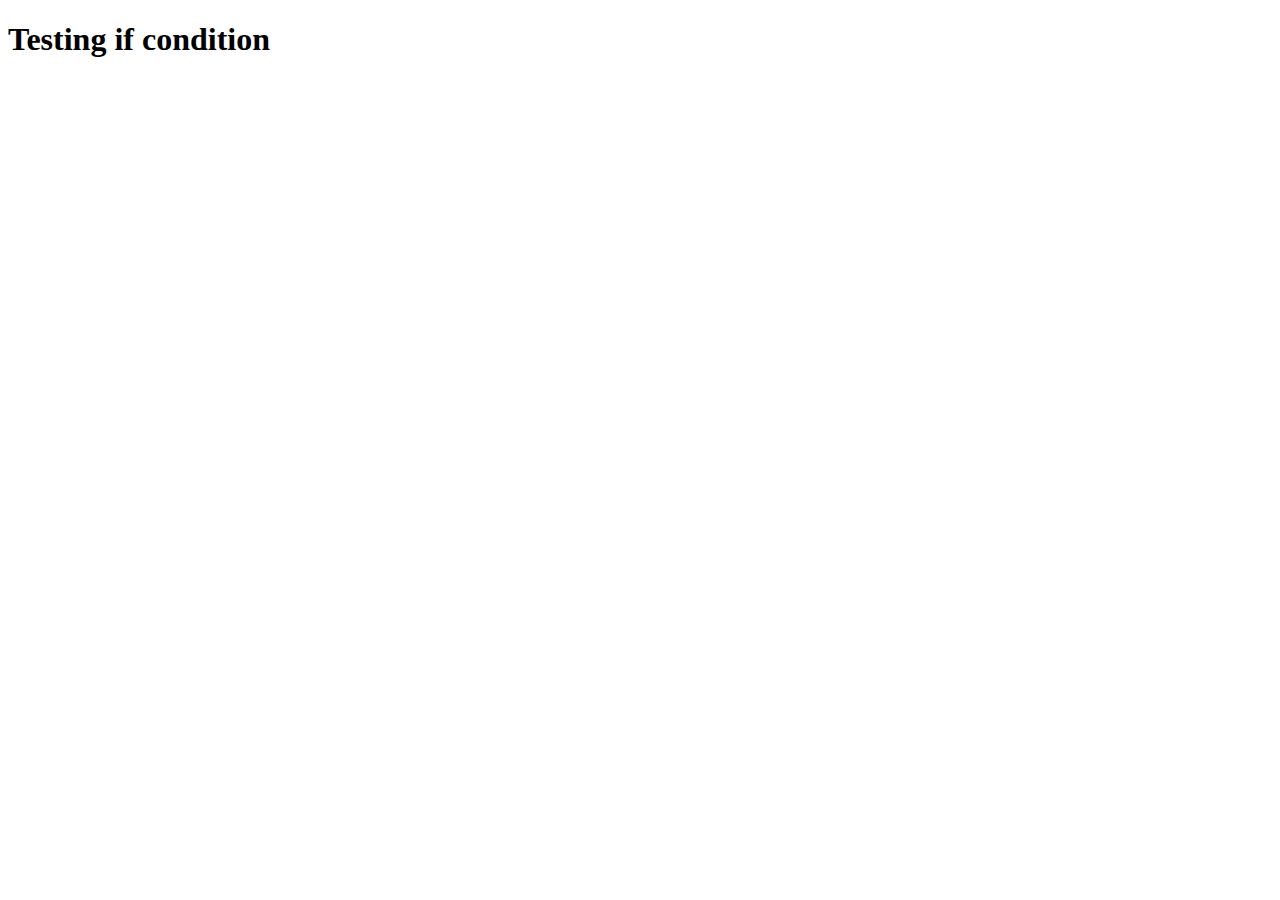
<file: rubiqtest/if condition.html>
<!DOCTYPE html>
<html lang="en">
<head>
    <meta charset="UTF-8">
    <meta name="viewport" content="width=device-width, initial-scale=1.0">
    <title>Document</title>
</head>
<body>
    <h1>Testing if condition </h1>
    <script>
        if(2<10){
            greeting = "good ur right"
        }
    </script>
    
</body>
</html>
</file>
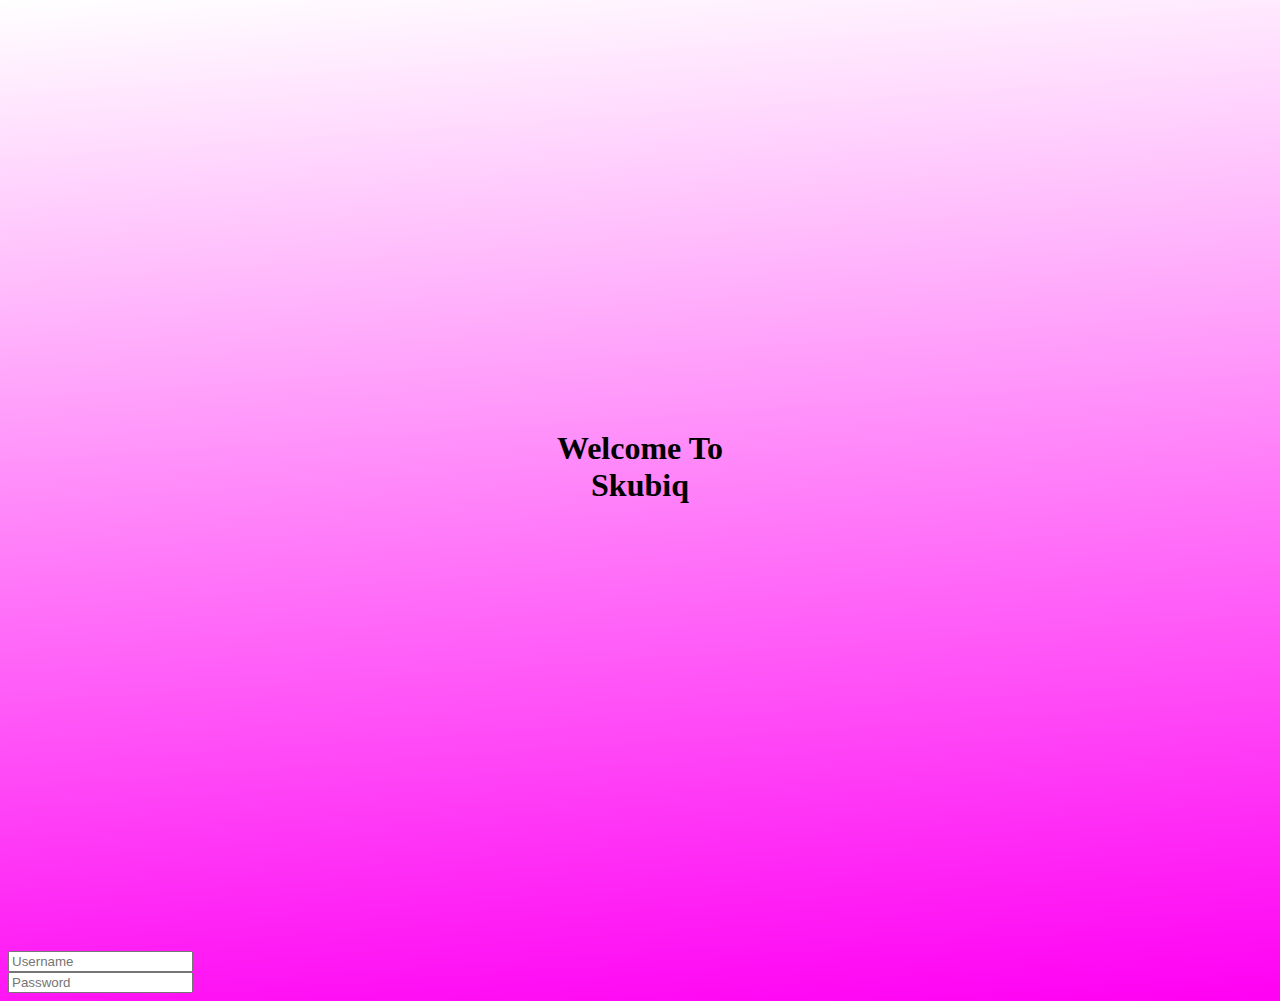
<file: rubiqtest/Log.html>
<!DOCTYPE html>
<html lang="en">
<head>
    <meta charset="UTF-8">
    <meta name="viewport" content="width=device-width, initial-scale=1.0">
    <title>LOGIN PAGE</title>
    <link rel="stylesheet" href="Stylelog.css">
</head>
<body>
    <h1>Welcome To <br>Skubiq</h1><br>
    <form class="login_container"> 
        <input type="text" placeholder="Username" required><br>
        <input type="text" placeholder="Password" required>

    </form>
</body>
</html>
</file>
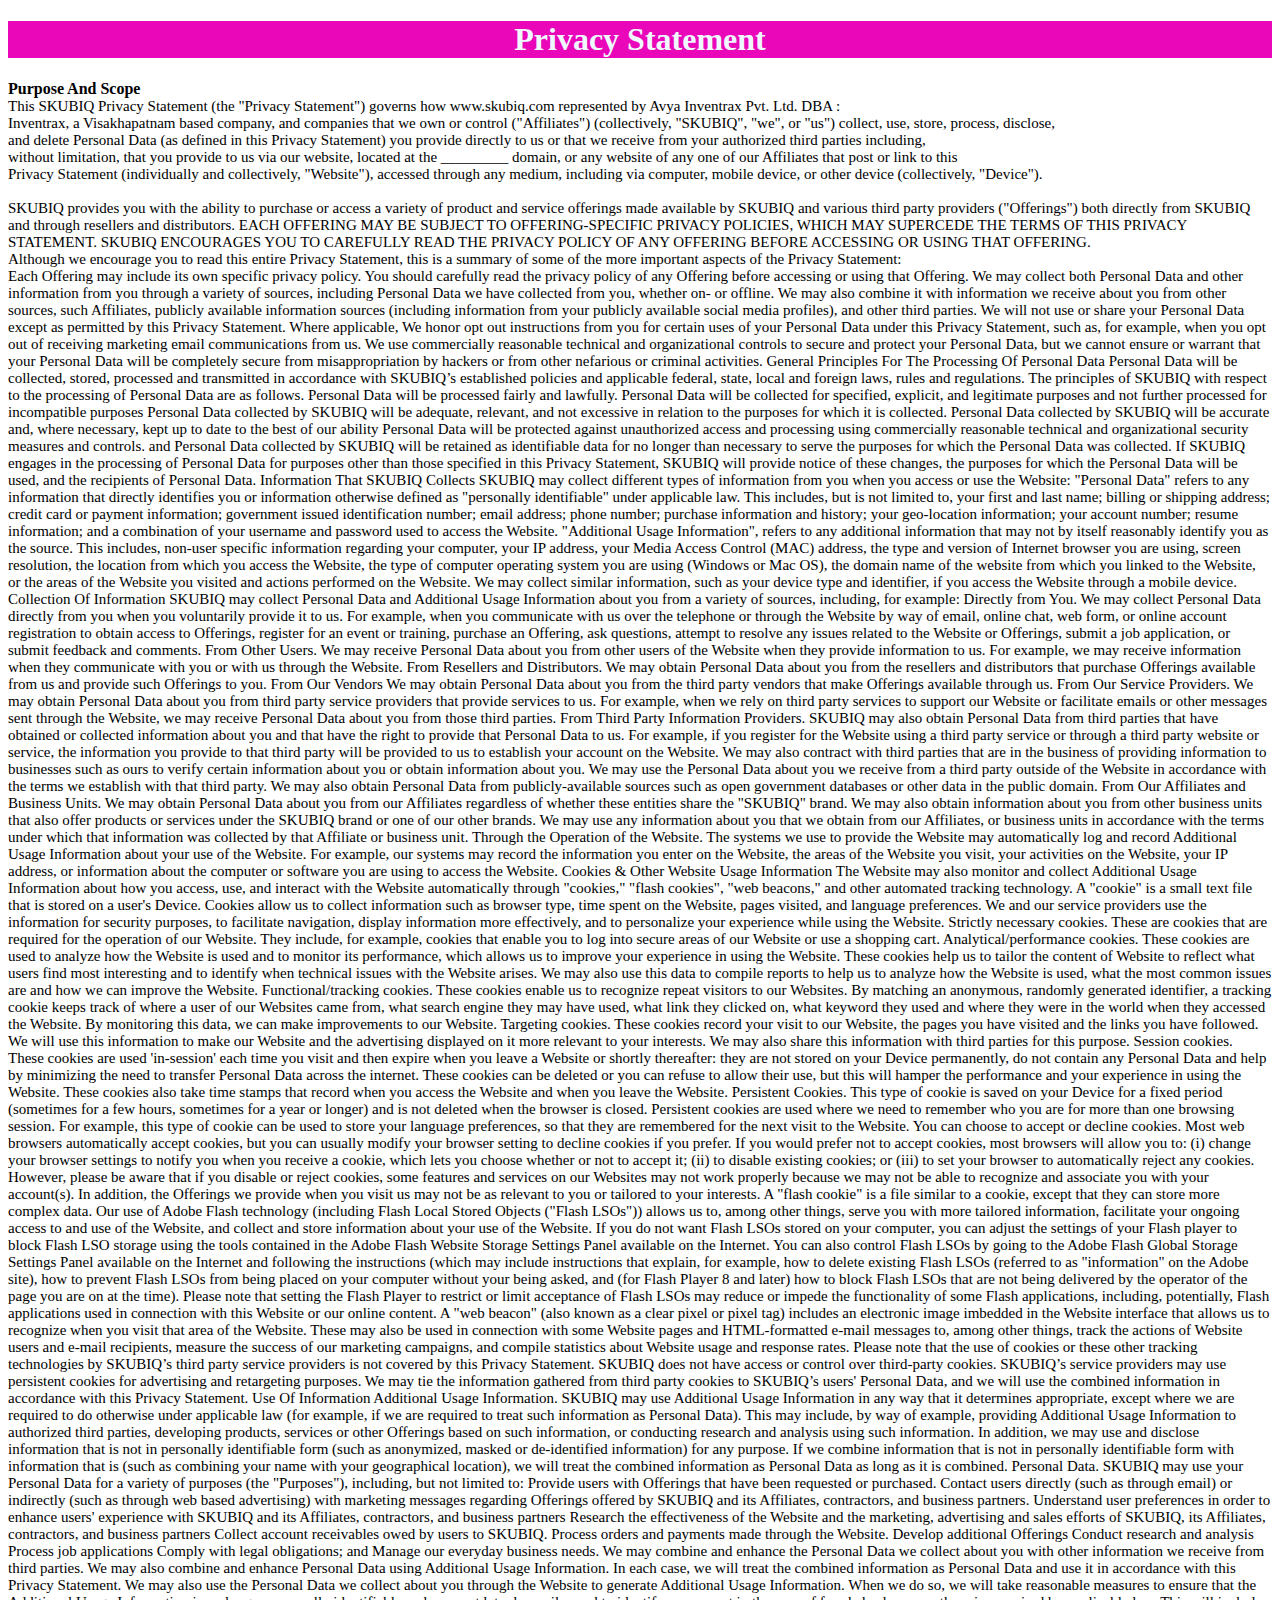
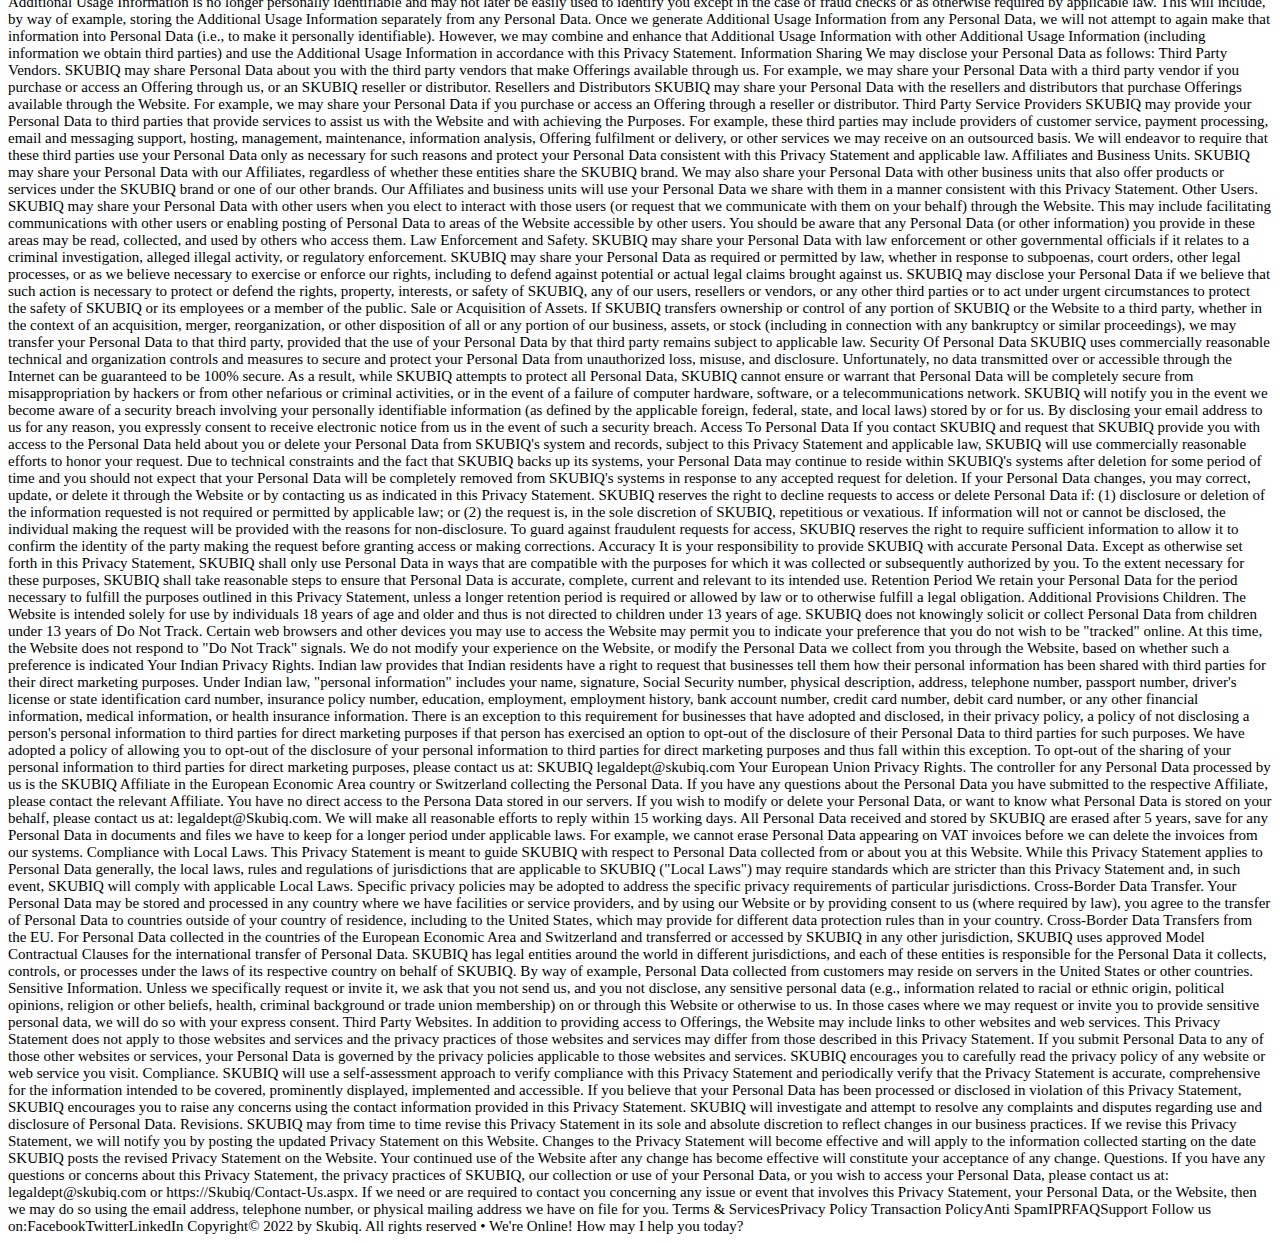
<file: rubiqtest/policy.html>
<!DOCTYPE html>
<html lang="en">
<head>
    <meta charset="UTF-8">
    <meta name="viewport" content="width=device-width, initial-scale=1.0">
    <link rel="stylesheet" href="policy.css">
    <title>Privacy policy</title>
</head>
<body>
<h1 style="text-align: center; color: aliceblue;background-color: rgb(234, 6, 185);">Privacy Statement</h1> 
<b>Purpose And Scope</b> <br>
<div>
    <main>
        This SKUBIQ Privacy Statement (the "Privacy Statement") governs how www.skubiq.com represented by Avya Inventrax Pvt. Ltd. DBA : <br> Inventrax, a Visakhapatnam based company, and companies that we own or control ("Affiliates") (collectively, "SKUBIQ", "we", or "us") collect, use, store, process, disclose, <br> and delete Personal Data (as defined in this Privacy Statement) you provide directly to us or that we receive  from your authorized third parties including, <br> without limitation, that you provide to us via our website, located at the _________ domain, or any website of any one of our Affiliates that post or link to this <br>Privacy Statement  (individually and collectively, "Website"), accessed through any medium, including via computer, mobile device, or other device (collectively, "Device"). <br>
<br>SKUBIQ provides you with the ability to purchase or access a variety of product and service offerings made available by SKUBIQ and various third party providers ("Offerings") both directly from SKUBIQ and through resellers and distributors. EACH OFFERING MAY BE SUBJECT TO OFFERING-SPECIFIC PRIVACY POLICIES, WHICH MAY SUPERCEDE THE TERMS OF THIS PRIVACY STATEMENT. SKUBIQ ENCOURAGES YOU TO CAREFULLY READ THE PRIVACY POLICY OF ANY OFFERING BEFORE ACCESSING OR USING THAT OFFERING.
<br>Although we encourage you to read this entire Privacy Statement, this is a summary of some of the more important aspects of the Privacy Statement:
<br>Each Offering may include its own specific privacy policy. You should carefully read the privacy policy of any Offering before accessing or using that Offering.
We may collect both Personal Data and other information from you through a variety of sources, including Personal Data we have collected from you, whether on- or offline. We may also combine it with information we receive about you from other sources, such Affiliates, publicly available information sources (including information from your publicly available social media profiles), and other third parties.
We will not use or share your Personal Data except as permitted by this Privacy Statement.
Where applicable, We honor opt out instructions from you for certain uses of your Personal Data under this Privacy Statement, such as, for example, when you opt out of receiving marketing email communications from us.
We use commercially reasonable technical and organizational controls to secure and protect your Personal Data, but we cannot ensure or warrant that your Personal Data will be completely secure from misappropriation by hackers or from other nefarious or criminal activities.
General Principles For The Processing Of Personal Data
Personal Data will be collected, stored, processed and transmitted in accordance with SKUBIQ’s established policies and applicable federal, state, local and foreign laws, rules and regulations.
The principles of SKUBIQ with respect to the processing of Personal Data are as follows.
Personal Data will be processed fairly and lawfully.
Personal Data will be collected for specified, explicit, and legitimate purposes and not further processed for incompatible purposes
Personal Data collected by SKUBIQ will be adequate, relevant, and not excessive in relation to the purposes for which it is collected.
Personal Data collected by SKUBIQ will be accurate and, where necessary, kept up to date to the best of our ability
Personal Data will be protected against unauthorized access and processing using commercially reasonable technical and organizational security measures and controls. and
Personal Data collected by SKUBIQ will be retained as identifiable data for no longer than necessary to serve the purposes for which the Personal Data was collected.
If SKUBIQ engages in the processing of Personal Data for purposes other than those specified in this Privacy Statement, SKUBIQ will provide notice of these changes, the purposes for which the Personal Data will be used, and the recipients of Personal Data.
Information That SKUBIQ Collects
SKUBIQ may collect different types of information from you when you access or use the Website:
"Personal Data" refers to any information that directly identifies you or information otherwise defined as "personally identifiable" under applicable law. This includes, but is not limited to, your first and last name; billing or shipping address; credit card or payment information; government issued identification number; email address; phone number; purchase information and history; your geo-location information; your account number; resume information; and a combination of your username and password used to access the Website.
"Additional Usage Information", refers to any additional information that may not by itself reasonably identify you as the source. This includes, non-user specific information regarding your computer, your IP address, your Media Access Control (MAC) address, the type and version of Internet browser you are using, screen resolution, the location from which you access the Website, the type of computer operating system you are using (Windows or Mac OS), the domain name of the website from which you linked to the Website, or the areas of the Website you visited and actions performed on the Website. We may collect similar information, such as your device type and identifier, if you access the Website through a mobile device.
Collection Of Information
SKUBIQ may collect Personal Data and Additional Usage Information about you from a variety of sources, including, for example:
Directly from You. We may collect Personal Data directly from you when you voluntarily provide it to us. For example, when you communicate with us over the telephone or through the Website by way of email, online chat, web form, or online account registration to obtain access to Offerings, register for an event or training, purchase an Offering, ask questions, attempt to resolve any issues related to the Website or Offerings, submit a job application, or submit feedback and comments.
From Other Users. We may receive Personal Data about you from other users of the Website when they provide information to us. For example, we may receive information when they communicate with you or with us through the Website.
From Resellers and Distributors. We may obtain Personal Data about you from the resellers and distributors that purchase Offerings available from us and provide such Offerings to you.
From Our Vendors We may obtain Personal Data about you from the third party vendors that make Offerings available through us.
From Our Service Providers. We may obtain Personal Data about you from third party service providers that provide services to us. For example, when we rely on third party services to support our Website or facilitate emails or other messages sent through the Website, we may receive Personal Data about you from those third parties.

From Third Party Information Providers. SKUBIQ may also obtain Personal Data from third parties that have obtained or collected information about you and that have the right to provide that Personal Data to us. For example, if you register for the Website using a third party service or through a third party website or service, the information you provide to that third party will be provided to us to establish your account on the Website. We may also contract with third parties that are in the business of providing information to businesses such as ours to verify certain information about you or obtain information about you. We may use the Personal Data about you we receive from a third party outside of the Website in accordance with the terms we establish with that third party. We may also obtain Personal Data from publicly-available sources such as open government databases or other data in the public domain.

From Our Affiliates and Business Units. We may obtain Personal Data about you from our Affiliates regardless of whether these entities share the "SKUBIQ" brand. We may also obtain information about you from other business units that also offer products or services under the SKUBIQ brand or one of our other brands. We may use any information about you that we obtain from our Affiliates, or business units in accordance with the terms under which that information was collected by that Affiliate or business unit.

Through the Operation of the Website. The systems we use to provide the Website may automatically log and record Additional Usage Information about your use of the Website. For example, our systems may record the information you enter on the Website, the areas of the Website you visit, your activities on the Website, your IP address, or information about the computer or software you are using to access the Website.

Cookies & Other Website Usage Information
The Website may also monitor and collect Additional Usage Information about how you access, use, and interact with the Website automatically through "cookies," "flash cookies", "web beacons," and other automated tracking technology.

A "cookie" is a small text file that is stored on a user's Device. Cookies allow us to collect information such as browser type, time spent on the Website, pages visited, and language preferences. We and our service providers use the information for security purposes, to facilitate navigation, display information more effectively, and to personalize your experience while using the Website.

Strictly necessary cookies. These are cookies that are required for the operation of our Website. They include, for example, cookies that enable you to log into secure areas of our Website or use a shopping cart.

Analytical/performance cookies. These cookies are used to analyze how the Website is used and to monitor its performance, which allows us to improve your experience in using the Website. These cookies help us to tailor the content of Website to reflect what users find most interesting and to identify when technical issues with the Website arises. We may also use this data to compile reports to help us to analyze how the Website is used, what the most common issues are and how we can improve the Website.

Functional/tracking cookies. These cookies enable us to recognize repeat visitors to our Websites. By matching an anonymous, randomly generated identifier, a tracking cookie keeps track of where a user of our Websites came from, what search engine they may have used, what link they clicked on, what keyword they used and where they were in the world when they accessed the Website. By monitoring this data, we can make improvements to our Website.

Targeting cookies. These cookies record your visit to our Website, the pages you have visited and the links you have followed. We will use this information to make our Website and the advertising displayed on it more relevant to your interests. We may also share this information with third parties for this purpose.

Session cookies. These cookies are used 'in-session' each time you visit and then expire when you leave a Website or shortly thereafter: they are not stored on your Device permanently, do not contain any Personal Data and help by minimizing the need to transfer Personal Data across the internet. These cookies can be deleted or you can refuse to allow their use, but this will hamper the performance and your experience in using the Website. These cookies also take time stamps that record when you access the Website and when you leave the Website.

Persistent Cookies. This type of cookie is saved on your Device for a fixed period (sometimes for a few hours, sometimes for a year or longer) and is not deleted when the browser is closed. Persistent cookies are used where we need to remember who you are for more than one browsing session. For example, this type of cookie can be used to store your language preferences, so that they are remembered for the next visit to the Website.

You can choose to accept or decline cookies. Most web browsers automatically accept cookies, but you can usually modify your browser setting to decline cookies if you prefer. If you would prefer not to accept cookies, most browsers will allow you to: (i) change your browser settings to notify you when you receive a cookie, which lets you choose whether or not to accept it; (ii) to disable existing cookies; or (iii) to set your browser to automatically reject any cookies. However, please be aware that if you disable or reject cookies, some features and services on our Websites may not work properly because we may not be able to recognize and associate you with your account(s). In addition, the Offerings we provide when you visit us may not be as relevant to you or tailored to your interests.

A "flash cookie" is a file similar to a cookie, except that they can store more complex data. Our use of Adobe Flash technology (including Flash Local Stored Objects ("Flash LSOs")) allows us to, among other things, serve you with more tailored information, facilitate your ongoing access to and use of the Website, and collect and store information about your use of the Website. If you do not want Flash LSOs stored on your computer, you can adjust the settings of your Flash player to block Flash LSO storage using the tools contained in the Adobe Flash Website Storage Settings Panel available on the Internet. You can also control Flash LSOs by going to the Adobe Flash Global Storage Settings Panel available on the Internet and following the instructions (which may include instructions that explain, for example, how to delete existing Flash LSOs (referred to as "information" on the Adobe site), how to prevent Flash LSOs from being placed on your computer without your being asked, and (for Flash Player 8 and later) how to block Flash LSOs that are not being delivered by the operator of the page you are on at the time). Please note that setting the Flash Player to restrict or limit acceptance of Flash LSOs may reduce or impede the functionality of some Flash applications, including, potentially, Flash applications used in connection with this Website or our online content.

A "web beacon" (also known as a clear pixel or pixel tag) includes an electronic image imbedded in the Website interface that allows us to recognize when you visit that area of the Website. These may also be used in connection with some Website pages and HTML-formatted e-mail messages to, among other things, track the actions of Website users and e-mail recipients, measure the success of our marketing campaigns, and compile statistics about Website usage and response rates.

Please note that the use of cookies or these other tracking technologies by SKUBIQ’s third party service providers is not covered by this Privacy Statement. SKUBIQ does not have access or control over third-party cookies. SKUBIQ’s service providers may use persistent cookies for advertising and retargeting purposes. We may tie the information gathered from third party cookies to SKUBIQ’s users' Personal Data, and we will use the combined information in accordance with this Privacy Statement.

Use Of Information
Additional Usage Information. SKUBIQ may use Additional Usage Information in any way that it determines appropriate, except where we are required to do otherwise under applicable law (for example, if we are required to treat such information as Personal Data). This may include, by way of example, providing Additional Usage Information to authorized third parties, developing products, services or other Offerings based on such information, or conducting research and analysis using such information. In addition, we may use and disclose information that is not in personally identifiable form (such as anonymized, masked or de-identified information) for any purpose. If we combine information that is not in personally identifiable form with information that is (such as combining your name with your geographical location), we will treat the combined information as Personal Data as long as it is combined.

Personal Data. SKUBIQ may use your Personal Data for a variety of purposes (the "Purposes"), including, but not limited to:

Provide users with Offerings that have been requested or purchased.

Contact users directly (such as through email) or indirectly (such as through web based advertising) with marketing messages regarding Offerings offered by SKUBIQ and its Affiliates, contractors, and business partners.

Understand user preferences in order to enhance users' experience with SKUBIQ and its Affiliates, contractors, and business partners

Research the effectiveness of the Website and the marketing, advertising and sales efforts of SKUBIQ, its Affiliates, contractors, and business partners

Collect account receivables owed by users to SKUBIQ.

Process orders and payments made through the Website.

Develop additional Offerings

Conduct research and analysis

Process job applications

Comply with legal obligations; and

Manage our everyday business needs.

We may combine and enhance the Personal Data we collect about you with other information we receive from third parties. We may also combine and enhance Personal Data using Additional Usage Information. In each case, we will treat the combined information as Personal Data and use it in accordance with this Privacy Statement.

We may also use the Personal Data we collect about you through the Website to generate Additional Usage Information. When we do so, we will take reasonable measures to ensure that the Additional Usage Information is no longer personally identifiable and may not later be easily used to identify you except in the case of fraud checks or as otherwise required by applicable law. This will include, by way of example, storing the Additional Usage Information separately from any Personal Data. Once we generate Additional Usage Information from any Personal Data, we will not attempt to again make that information into Personal Data (i.e., to make it personally identifiable). However, we may combine and enhance that Additional Usage Information with other Additional Usage Information (including information we obtain third parties) and use the Additional Usage Information in accordance with this Privacy Statement.

Information Sharing
We may disclose your Personal Data as follows:

Third Party Vendors. SKUBIQ may share Personal Data about you with the third party vendors that make Offerings available through us. For example, we may share your Personal Data with a third party vendor if you purchase or access an Offering through us, or an SKUBIQ reseller or distributor.

Resellers and Distributors SKUBIQ may share your Personal Data with the resellers and distributors that purchase Offerings available through the Website. For example, we may share your Personal Data if you purchase or access an Offering through a reseller or distributor.

Third Party Service Providers SKUBIQ may provide your Personal Data to third parties that provide services to assist us with the Website and with achieving the Purposes. For example, these third parties may include providers of customer service, payment processing, email and messaging support, hosting, management, maintenance, information analysis, Offering fulfilment or delivery, or other services we may receive on an outsourced basis. We will endeavor to require that these third parties use your Personal Data only as necessary for such reasons and protect your Personal Data consistent with this Privacy Statement and applicable law.

Affiliates and Business Units. SKUBIQ may share your Personal Data with our Affiliates, regardless of whether these entities share the SKUBIQ brand. We may also share your Personal Data with other business units that also offer products or services under the SKUBIQ brand or one of our other brands. Our Affiliates and business units will use your Personal Data we share with them in a manner consistent with this Privacy Statement.

Other Users. SKUBIQ may share your Personal Data with other users when you elect to interact with those users (or request that we communicate with them on your behalf) through the Website. This may include facilitating communications with other users or enabling posting of Personal Data to areas of the Website accessible by other users. You should be aware that any Personal Data (or other information) you provide in these areas may be read, collected, and used by others who access them.

Law Enforcement and Safety. SKUBIQ may share your Personal Data with law enforcement or other governmental officials if it relates to a criminal investigation, alleged illegal activity, or regulatory enforcement. SKUBIQ may share your Personal Data as required or permitted by law, whether in response to subpoenas, court orders, other legal processes, or as we believe necessary to exercise or enforce our rights, including to defend against potential or actual legal claims brought against us. SKUBIQ may disclose your Personal Data if we believe that such action is necessary to protect or defend the rights, property, interests, or safety of SKUBIQ, any of our users, resellers or vendors, or any other third parties or to act under urgent circumstances to protect the safety of SKUBIQ or its employees or a member of the public.

Sale or Acquisition of Assets. If SKUBIQ transfers ownership or control of any portion of SKUBIQ or the Website to a third party, whether in the context of an acquisition, merger, reorganization, or other disposition of all or any portion of our business, assets, or stock (including in connection with any bankruptcy or similar proceedings), we may transfer your Personal Data to that third party, provided that the use of your Personal Data by that third party remains subject to applicable law.

Security Of Personal Data
SKUBIQ uses commercially reasonable technical and organization controls and measures to secure and protect your Personal Data from unauthorized loss, misuse, and disclosure. Unfortunately, no data transmitted over or accessible through the Internet can be guaranteed to be 100% secure. As a result, while SKUBIQ attempts to protect all Personal Data, SKUBIQ cannot ensure or warrant that Personal Data will be completely secure from misappropriation by hackers or from other nefarious or criminal activities, or in the event of a failure of computer hardware, software, or a telecommunications network. SKUBIQ will notify you in the event we become aware of a security breach involving your personally identifiable information (as defined by the applicable foreign, federal, state, and local laws) stored by or for us. By disclosing your email address to us for any reason, you expressly consent to receive electronic notice from us in the event of such a security breach.

Access To Personal Data
If you contact SKUBIQ and request that SKUBIQ provide you with access to the Personal Data held about you or delete your Personal Data from SKUBIQ's system and records, subject to this Privacy Statement and applicable law, SKUBIQ will use commercially reasonable efforts to honor your request. Due to technical constraints and the fact that SKUBIQ backs up its systems, your Personal Data may continue to reside within SKUBIQ's systems after deletion for some period of time and you should not expect that your Personal Data will be completely removed from SKUBIQ's systems in response to any accepted request for deletion.

If your Personal Data changes, you may correct, update, or delete it through the Website or by contacting us as indicated in this Privacy Statement.

SKUBIQ reserves the right to decline requests to access or delete Personal Data if: (1) disclosure or deletion of the information requested is not required or permitted by applicable law; or (2) the request is, in the sole discretion of SKUBIQ, repetitious or vexatious.

If information will not or cannot be disclosed, the individual making the request will be provided with the reasons for non-disclosure.

To guard against fraudulent requests for access, SKUBIQ reserves the right to require sufficient information to allow it to confirm the identity of the party making the request before granting access or making corrections.

Accuracy
It is your responsibility to provide SKUBIQ with accurate Personal Data. Except as otherwise set forth in this Privacy Statement, SKUBIQ shall only use Personal Data in ways that are compatible with the purposes for which it was collected or subsequently authorized by you. To the extent necessary for these purposes, SKUBIQ shall take reasonable steps to ensure that Personal Data is accurate, complete, current and relevant to its intended use.

Retention Period
We retain your Personal Data for the period necessary to fulfill the purposes outlined in this Privacy Statement, unless a longer retention period is required or allowed by law or to otherwise fulfill a legal obligation.

Additional Provisions
Children. The Website is intended solely for use by individuals 18 years of age and older and thus is not directed to children under 13 years of age. SKUBIQ does not knowingly solicit or collect Personal Data from children under 13 years of

Do Not Track. Certain web browsers and other devices you may use to access the Website may permit you to indicate your preference that you do not wish to be "tracked" online. At this time, the Website does not respond to "Do Not Track" signals. We do not modify your experience on the Website, or modify the Personal Data we collect from you through the Website, based on whether such a preference is indicated

Your Indian Privacy Rights. Indian law provides that Indian residents have a right to request that businesses tell them how their personal information has been shared with third parties for their direct marketing purposes. Under Indian law, "personal information" includes your name, signature, Social Security number, physical description, address, telephone number, passport number, driver's license or state identification card number, insurance policy number, education, employment, employment history, bank account number, credit card number, debit card number, or any other financial information, medical information, or health insurance information. There is an exception to this requirement for businesses that have adopted and disclosed, in their privacy policy, a policy of not disclosing a person's personal information to third parties for direct marketing purposes if that person has exercised an option to opt-out of the disclosure of their Personal Data to third parties for such purposes. We have adopted a policy of allowing you to opt-out of the disclosure of your personal information to third parties for direct marketing purposes and thus fall within this exception. To opt-out of the sharing of your personal information to third parties for direct marketing purposes, please contact us at: SKUBIQ legaldept@skubiq.com

Your European Union Privacy Rights. The controller for any Personal Data processed by us is the SKUBIQ Affiliate in the European Economic Area country or Switzerland collecting the Personal Data. If you have any questions about the Personal Data you have submitted to the respective Affiliate, please contact the relevant Affiliate. You have no direct access to the Persona Data stored in our servers. If you wish to modify or delete your Personal Data, or want to know what Personal Data is stored on your behalf, please contact us at: legaldept@Skubiq.com. We will make all reasonable efforts to reply within 15 working days. All Personal Data received and stored by SKUBIQ are erased after 5 years, save for any Personal Data in documents and files we have to keep for a longer period under applicable laws. For example, we cannot erase Personal Data appearing on VAT invoices before we can delete the invoices from our systems.

Compliance with Local Laws. This Privacy Statement is meant to guide SKUBIQ with respect to Personal Data collected from or about you at this Website. While this Privacy Statement applies to Personal Data generally, the local laws, rules and regulations of jurisdictions that are applicable to SKUBIQ ("Local Laws") may require standards which are stricter than this Privacy Statement and, in such event, SKUBIQ will comply with applicable Local Laws. Specific privacy policies may be adopted to address the specific privacy requirements of particular jurisdictions.

Cross-Border Data Transfer. Your Personal Data may be stored and processed in any country where we have facilities or service providers, and by using our Website or by providing consent to us (where required by law), you agree to the transfer of Personal Data to countries outside of your country of residence, including to the United States, which may provide for different data protection rules than in your country.

Cross-Border Data Transfers from the EU. For Personal Data collected in the countries of the European Economic Area and Switzerland and transferred or accessed by SKUBIQ in any other jurisdiction, SKUBIQ uses approved Model Contractual Clauses for the international transfer of Personal Data. SKUBIQ has legal entities around the world in different jurisdictions, and each of these entities is responsible for the Personal Data it collects, controls, or processes under the laws of its respective country on behalf of SKUBIQ. By way of example, Personal Data collected from customers may reside on servers in the United States or other countries.

Sensitive Information. Unless we specifically request or invite it, we ask that you not send us, and you not disclose, any sensitive personal data (e.g., information related to racial or ethnic origin, political opinions, religion or other beliefs, health, criminal background or trade union membership) on or through this Website or otherwise to us. In those cases where we may request or invite you to provide sensitive personal data, we will do so with your express consent.

Third Party Websites. In addition to providing access to Offerings, the Website may include links to other websites and web services. This Privacy Statement does not apply to those websites and services and the privacy practices of those websites and services may differ from those described in this Privacy Statement. If you submit Personal Data to any of those other websites or services, your Personal Data is governed by the privacy policies applicable to those websites and services. SKUBIQ encourages you to carefully read the privacy policy of any website or web service you visit.

Compliance. SKUBIQ will use a self-assessment approach to verify compliance with this Privacy Statement and periodically verify that the Privacy Statement is accurate, comprehensive for the information intended to be covered, prominently displayed, implemented and accessible.

If you believe that your Personal Data has been processed or disclosed in violation of this Privacy Statement, SKUBIQ encourages you to raise any concerns using the contact information provided in this Privacy Statement. SKUBIQ will investigate and attempt to resolve any complaints and disputes regarding use and disclosure of Personal Data.

Revisions. SKUBIQ may from time to time revise this Privacy Statement in its sole and absolute discretion to reflect changes in our business practices. If we revise this Privacy Statement, we will notify you by posting the updated Privacy Statement on this Website. Changes to the Privacy Statement will become effective and will apply to the information collected starting on the date SKUBIQ posts the revised Privacy Statement on the Website. Your continued use of the Website after any change has become effective will constitute your acceptance of any change.

Questions. If you have any questions or concerns about this Privacy Statement, the privacy practices of SKUBIQ, our collection or use of your Personal Data, or you wish to access your Personal Data, please contact us at: legaldept@skubiq.com or https://Skubiq/Contact-Us.aspx. If we need or are required to contact you concerning any issue or event that involves this Privacy Statement, your Personal Data, or the Website, then we may do so using the email address, telephone number, or physical mailing address we have on file for you.

Terms & ServicesPrivacy Policy Transaction PolicyAnti SpamIPRFAQSupport
Follow us on:FacebookTwitterLinkedIn

Copyright© 2022 by Skubiq. All rights reserved •

We're Online!
How may I help you today?
    </main>
</div>


</body>
</html>
</file>
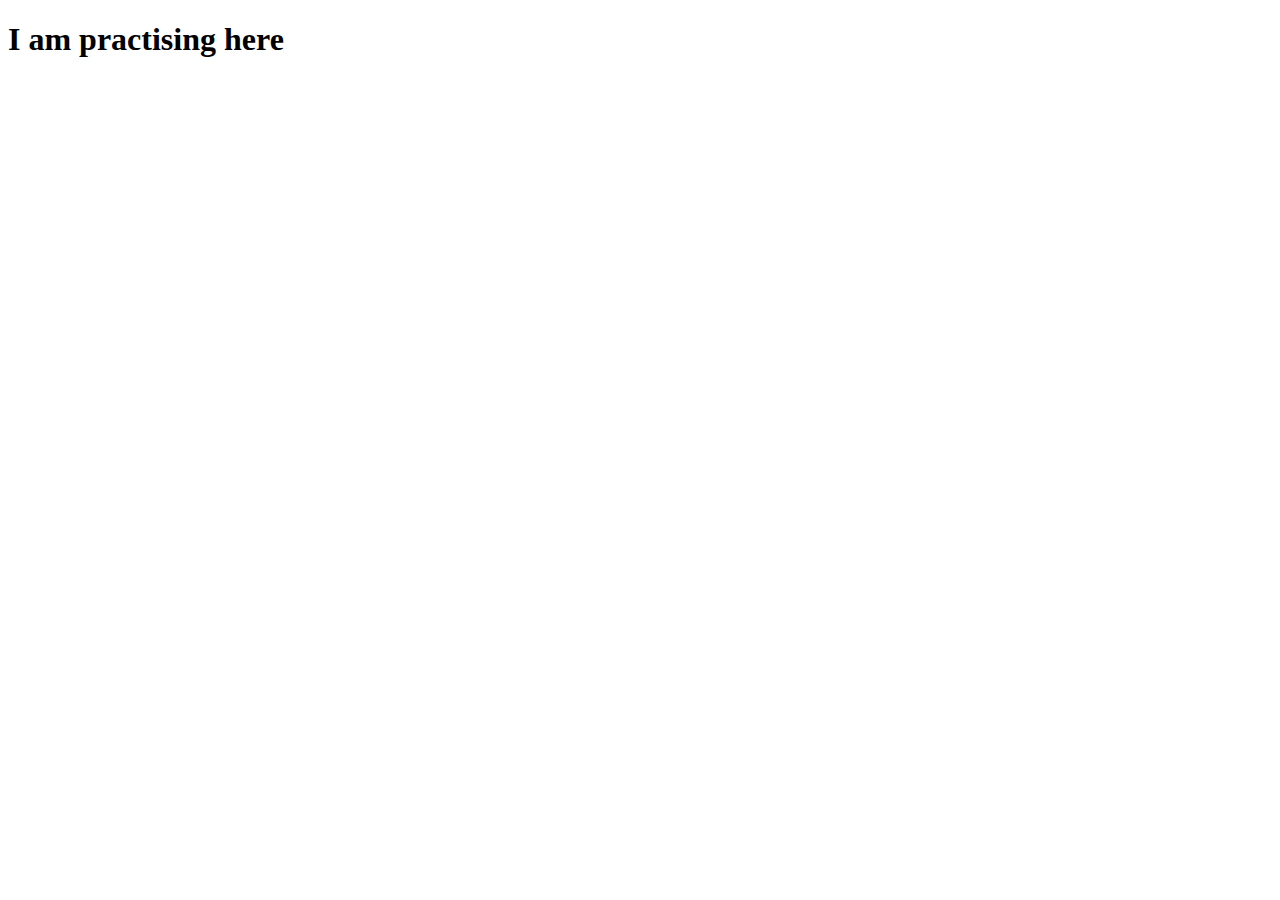
<file: rubiqtest/practice.html>
<!DOCTYPE html>
<html lang="en">
<head>
    <meta charset="UTF-8">
    <meta name="viewport" content="width=device-width, initial-scale=1.0">
    <title>practices</title>
</head>
<body>
    <h1>I am practising here</h1>
</body>
</html>
</file>
<file: rubiqtest/Stylelog.css>
body{
    background-image: linear-gradient(356deg, #ff00f3, transparent);
}
h1{
    text-align: center;
    padding: 10.8cm;
}
.Login_container{
    text-align: center;
}
</file>
<file: rubiqtest/policy.css>
div{
    text-align: inherit;
    font-size: 15px;
}
<li>Cycle Counting and Planning</li>
                           <li>Inventory Tracking</li>
                           <li>Kit-Configuration aand Management</li>
                           <li>Addtional Features</li>
                           <li>Reporting and Dashboards</li>
                           <li>3PL Management</li>
                           <li>Material Master Management</li>
                           <li>Receiving and Putaway Management</li>
                           <li>Outbound Allocation and Picking Management</li>
</file>
